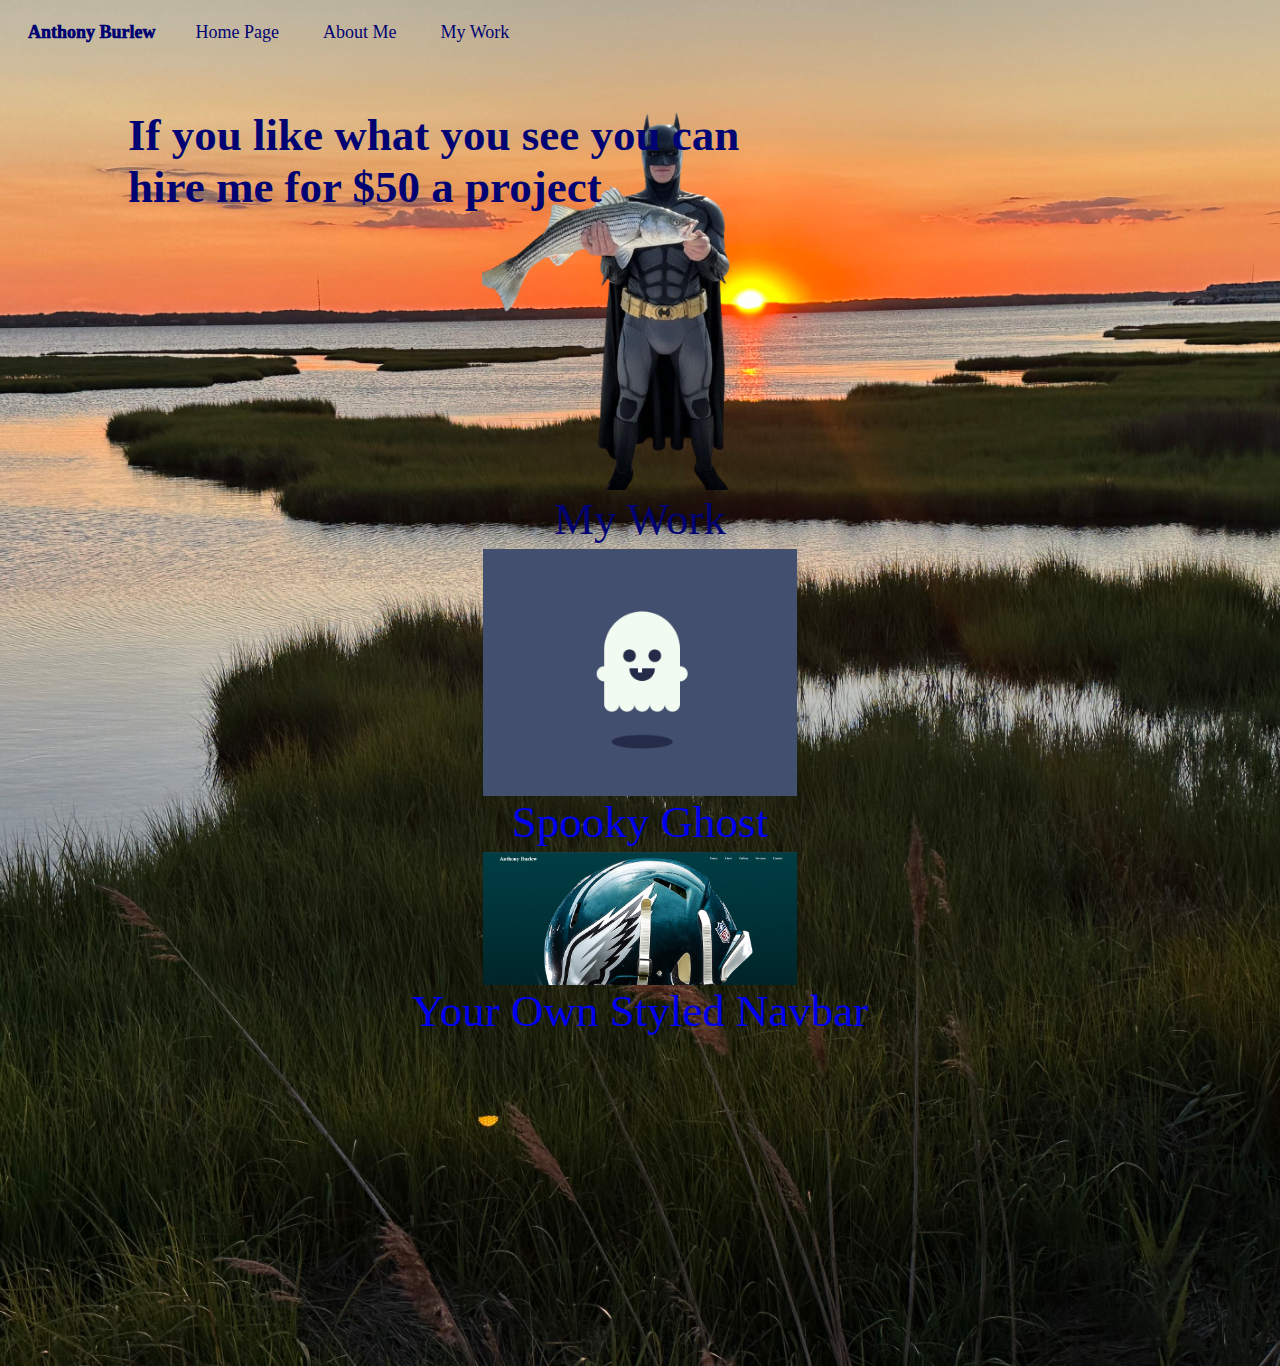
<file: work.html>
<!DOCTYPE html>
<html lang="en">
<head>
    <meta charset="UTF-8">
    <meta name="viewport" content="width=device-width, initial-scale=1.0">
    <title>Document</title>
<link rel="stylesheet" href="style.css">


    
</head>
<body>
    <nav class="menu-bar">
  <div class="group">
    <a class="item title">Anthony Burlew</a>
  </div>
  <div class="group">
      <a href="index.html" class="item">Home Page</a>
    <a href="about.html" class="item">About Me</a>
    <a href="work.html" class="item">My Work</a>
    
  </div>
</nav>
 <img src="img/unnamed-removebg-preview (2).png">

<table>
<td>My Work</td>
  <tr><!-- ROW -->
    <td><!-- COLUMN -->
      <img src="img/Screenshot 2026-01-16 090153.png">
      <a href="https://antburlew67.github.io/Halloween-animation/?authuser=0">Spooky Ghost</a>

    </td>
  </tr>
   <tr><!-- ROW -->
    <td><!-- COLUMN -->
      <img src="img/Screenshot 2026-01-16 085946.png">
      <a href="https://antburlew67.github.io/Navbar/?authuser=0">Your Own Styled Navbar</a>

    </td>
  </tr>
  
</table>
<h2>If you like what you see you can <br>hire me for $50 a project</h2>
</body>
</html>
</file>
<file: style.css>
.menu-bar {

  display: flex;
  justify-content: flex-start;
  box-sizing: border-box;
  
}

.item {
  color: rgb(0, 0, 0);
  background-color: transparent;
  font-size: 18px;
  display: inline-block;
  box-sizing: border-box;
  padding: 14px 20px;

  color: rgb(1, 3, 114);
}

.item.title {
  font-weight: 1000;
}

.item:hover {
  background-color: rgba(0, 0, 0, 0.1);
}

a {
  text-decoration: none;
  transition: transform 0.3s;
}

a:hover {
  transform: scale(1.07);
}

body {
  min-height: 150vh;
  background-image: url("img/261F52F1-CA76-4AE1-ACE6-1A1D9C752130\ \(3\).jpeg");
  background-size: cover;
  background-position: center;

}

img {
  display: block;
  margin: auto;
  width: 25%;
  border: 5px;
}

p {
  position: absolute;
  top: 8%;
  left: 18%;
  font-size: 45px;
  color: rgb(1, 3, 114);
}

h1 {
  position: absolute;
  top: 8%;
  left: 10%;
  font-size: 45px;
  color: rgb(1, 3, 114);

}
td {
  /* position: absolute; */
  top: 8%;
  left: 10%;
  font-size: 45px;
  color: rgb(1, 3, 114);

}
ol {
  /* position: absolute; */
  top: 20%;
  left: 10%;
  font-size: 30px;
  color: rgb(1, 3, 114);

}
 
.img1{
  position:sticky;
  top: 20%;
  left: 5%;
}

td {
  text-align: center;
}
h2 {
  position: absolute;
  top: 8%;
  left: 10%;
  font-size: 45px;
  color: rgb(1, 3, 114);
}
</file>
